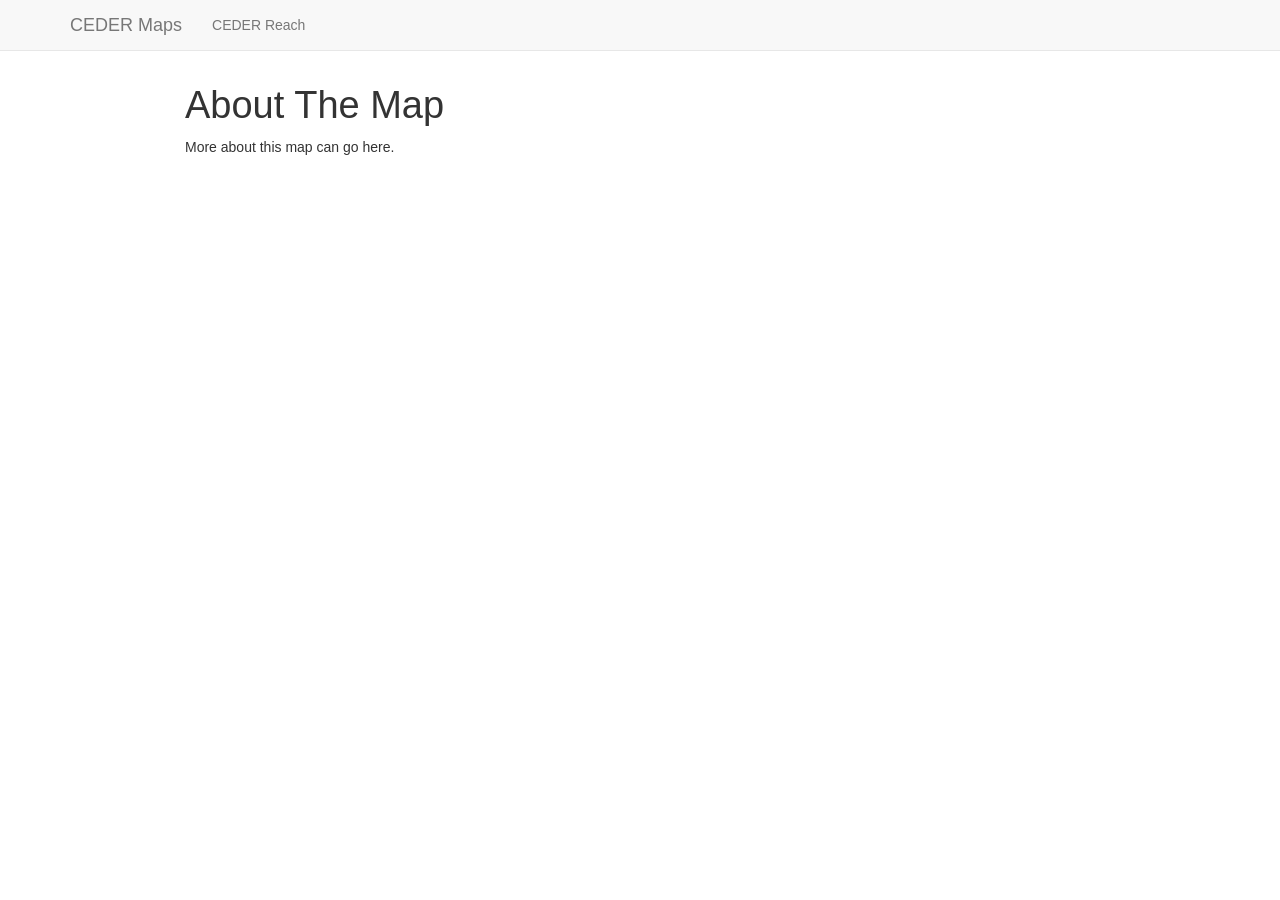
<file: about.html>
<!DOCTYPE html>

<html>

<head>

<meta charset="utf-8" />
<meta name="generator" content="pandoc" />
<meta http-equiv="X-UA-Compatible" content="IE=EDGE" />




<title>About The Map</title>

<script src="site_libs/header-attrs-2.31/header-attrs.js"></script>
<script src="site_libs/jquery-3.6.0/jquery-3.6.0.min.js"></script>
<meta name="viewport" content="width=device-width, initial-scale=1" />
<link href="site_libs/bootstrap-3.3.5/css/bootstrap.min.css" rel="stylesheet" />
<script src="site_libs/bootstrap-3.3.5/js/bootstrap.min.js"></script>
<script src="site_libs/bootstrap-3.3.5/shim/html5shiv.min.js"></script>
<script src="site_libs/bootstrap-3.3.5/shim/respond.min.js"></script>
<style>h1 {font-size: 34px;}
       h1.title {font-size: 38px;}
       h2 {font-size: 30px;}
       h3 {font-size: 24px;}
       h4 {font-size: 18px;}
       h5 {font-size: 16px;}
       h6 {font-size: 12px;}
       code {color: inherit; background-color: rgba(0, 0, 0, 0.04);}
       pre:not([class]) { background-color: white }</style>
<script src="site_libs/navigation-1.1/tabsets.js"></script>
<link href="site_libs/highlightjs-9.12.0/default.css" rel="stylesheet" />
<script src="site_libs/highlightjs-9.12.0/highlight.js"></script>

<style type="text/css">
  code{white-space: pre-wrap;}
  span.smallcaps{font-variant: small-caps;}
  span.underline{text-decoration: underline;}
  div.column{display: inline-block; vertical-align: top; width: 50%;}
  div.hanging-indent{margin-left: 1.5em; text-indent: -1.5em;}
  ul.task-list{list-style: none;}
    </style>

<style type="text/css">code{white-space: pre;}</style>
<script type="text/javascript">
if (window.hljs) {
  hljs.configure({languages: []});
  hljs.initHighlightingOnLoad();
  if (document.readyState && document.readyState === "complete") {
    window.setTimeout(function() { hljs.initHighlighting(); }, 0);
  }
}
</script>






<link rel="stylesheet" href="style.css" type="text/css" />



<style type = "text/css">
.main-container {
  max-width: 940px;
  margin-left: auto;
  margin-right: auto;
}
img {
  max-width:100%;
}
.tabbed-pane {
  padding-top: 12px;
}
.html-widget {
  margin-bottom: 20px;
}
button.code-folding-btn:focus {
  outline: none;
}
summary {
  display: list-item;
}
details > summary > p:only-child {
  display: inline;
}
pre code {
  padding: 0;
}
</style>


<style type="text/css">
.dropdown-submenu {
  position: relative;
}
.dropdown-submenu>.dropdown-menu {
  top: 0;
  left: 100%;
  margin-top: -6px;
  margin-left: -1px;
  border-radius: 0 6px 6px 6px;
}
.dropdown-submenu:hover>.dropdown-menu {
  display: block;
}
.dropdown-submenu>a:after {
  display: block;
  content: " ";
  float: right;
  width: 0;
  height: 0;
  border-color: transparent;
  border-style: solid;
  border-width: 5px 0 5px 5px;
  border-left-color: #cccccc;
  margin-top: 5px;
  margin-right: -10px;
}
.dropdown-submenu:hover>a:after {
  border-left-color: #adb5bd;
}
.dropdown-submenu.pull-left {
  float: none;
}
.dropdown-submenu.pull-left>.dropdown-menu {
  left: -100%;
  margin-left: 10px;
  border-radius: 6px 0 6px 6px;
}
</style>

<script type="text/javascript">
// manage active state of menu based on current page
$(document).ready(function () {
  // active menu anchor
  href = window.location.pathname
  href = href.substr(href.lastIndexOf('/') + 1)
  if (href === "")
    href = "index.html";
  var menuAnchor = $('a[href="' + href + '"]');

  // mark the anchor link active (and if it's in a dropdown, also mark that active)
  var dropdown = menuAnchor.closest('li.dropdown');
  if (window.bootstrap) { // Bootstrap 4+
    menuAnchor.addClass('active');
    dropdown.find('> .dropdown-toggle').addClass('active');
  } else { // Bootstrap 3
    menuAnchor.parent().addClass('active');
    dropdown.addClass('active');
  }

  // Navbar adjustments
  var navHeight = $(".navbar").first().height() + 15;
  var style = document.createElement('style');
  var pt = "padding-top: " + navHeight + "px; ";
  var mt = "margin-top: -" + navHeight + "px; ";
  var css = "";
  // offset scroll position for anchor links (for fixed navbar)
  for (var i = 1; i <= 6; i++) {
    css += ".section h" + i + "{ " + pt + mt + "}\n";
  }
  style.innerHTML = "body {" + pt + "padding-bottom: 40px; }\n" + css;
  document.head.appendChild(style);
});
</script>

<!-- tabsets -->

<style type="text/css">
.tabset-dropdown > .nav-tabs {
  display: inline-table;
  max-height: 500px;
  min-height: 44px;
  overflow-y: auto;
  border: 1px solid #ddd;
  border-radius: 4px;
}

.tabset-dropdown > .nav-tabs > li.active:before, .tabset-dropdown > .nav-tabs.nav-tabs-open:before {
  content: "\e259";
  font-family: 'Glyphicons Halflings';
  display: inline-block;
  padding: 10px;
  border-right: 1px solid #ddd;
}

.tabset-dropdown > .nav-tabs.nav-tabs-open > li.active:before {
  content: "\e258";
  font-family: 'Glyphicons Halflings';
  border: none;
}

.tabset-dropdown > .nav-tabs > li.active {
  display: block;
}

.tabset-dropdown > .nav-tabs > li > a,
.tabset-dropdown > .nav-tabs > li > a:focus,
.tabset-dropdown > .nav-tabs > li > a:hover {
  border: none;
  display: inline-block;
  border-radius: 4px;
  background-color: transparent;
}

.tabset-dropdown > .nav-tabs.nav-tabs-open > li {
  display: block;
  float: none;
}

.tabset-dropdown > .nav-tabs > li {
  display: none;
}
</style>

<!-- code folding -->




</head>

<body>


<div class="container-fluid main-container">




<div class="navbar navbar-default  navbar-fixed-top" role="navigation">
  <div class="container">
    <div class="navbar-header">
      <button type="button" class="navbar-toggle collapsed" data-toggle="collapse" data-bs-toggle="collapse" data-target="#navbar" data-bs-target="#navbar">
        <span class="icon-bar"></span>
        <span class="icon-bar"></span>
        <span class="icon-bar"></span>
      </button>
      <a class="navbar-brand" href="index.html">CEDER Maps</a>
    </div>
    <div id="navbar" class="navbar-collapse collapse">
      <ul class="nav navbar-nav">
        <li>
  <a href="index.html">CEDER Reach</a>
</li>
      </ul>
      <ul class="nav navbar-nav navbar-right">
        
      </ul>
    </div><!--/.nav-collapse -->
  </div><!--/.container -->
</div><!--/.navbar -->

<div id="header">



<h1 class="title toc-ignore">About The Map</h1>

</div>


<p>More about this map can go here.</p>




</div>

<script>

// add bootstrap table styles to pandoc tables
function bootstrapStylePandocTables() {
  $('tr.odd').parent('tbody').parent('table').addClass('table table-condensed');
}
$(document).ready(function () {
  bootstrapStylePandocTables();
});


</script>

<!-- tabsets -->

<script>
$(document).ready(function () {
  window.buildTabsets("TOC");
});

$(document).ready(function () {
  $('.tabset-dropdown > .nav-tabs > li').click(function () {
    $(this).parent().toggleClass('nav-tabs-open');
  });
});
</script>

<!-- code folding -->


<!-- dynamically load mathjax for compatibility with self-contained -->
<script>
  (function () {
    var script = document.createElement("script");
    script.type = "text/javascript";
    script.src  = "https://mathjax.rstudio.com/latest/MathJax.js?config=TeX-AMS-MML_HTMLorMML";
    document.getElementsByTagName("head")[0].appendChild(script);
  })();
</script>

</body>
</html>
</file>
<file: site_libs/highlightjs-9.12.0/default.css>
.hljs-literal {
  color: #990073;
}

.hljs-number {
  color: #099;
}

.hljs-comment {
  color: #998;
  font-style: italic;
}

.hljs-keyword {
  color: #900;
  font-weight: bold;
}

.hljs-string {
  color: #d14;
}
</file>
<file: style.css>
* {
  font-family: Verdana, sans-serif;
}

.leaflet-container {
  font-family: Verdana, sans-serif;
}

.leaflet-popup-content-wrapper {
  font-family: Verdana, sans-serif;
}

.leaflet-control {
  font-family: Verdana, sans-serif;
}

.leaflet-control-layers {
  font-family: Verdana, sans-serif;
}

.leaflet-control-layers-list {
  font-family: Verdana, sans-serif;
}

.leaflet-control-layers-base {
  font-family: Verdana, sans-serif;
}

.leaflet-control-layers-overlays {
  font-family: Verdana, sans-serif;
}

.leaflet-toolstip-content {
  font-family: Verdana, sans-serif;
}
</file>
